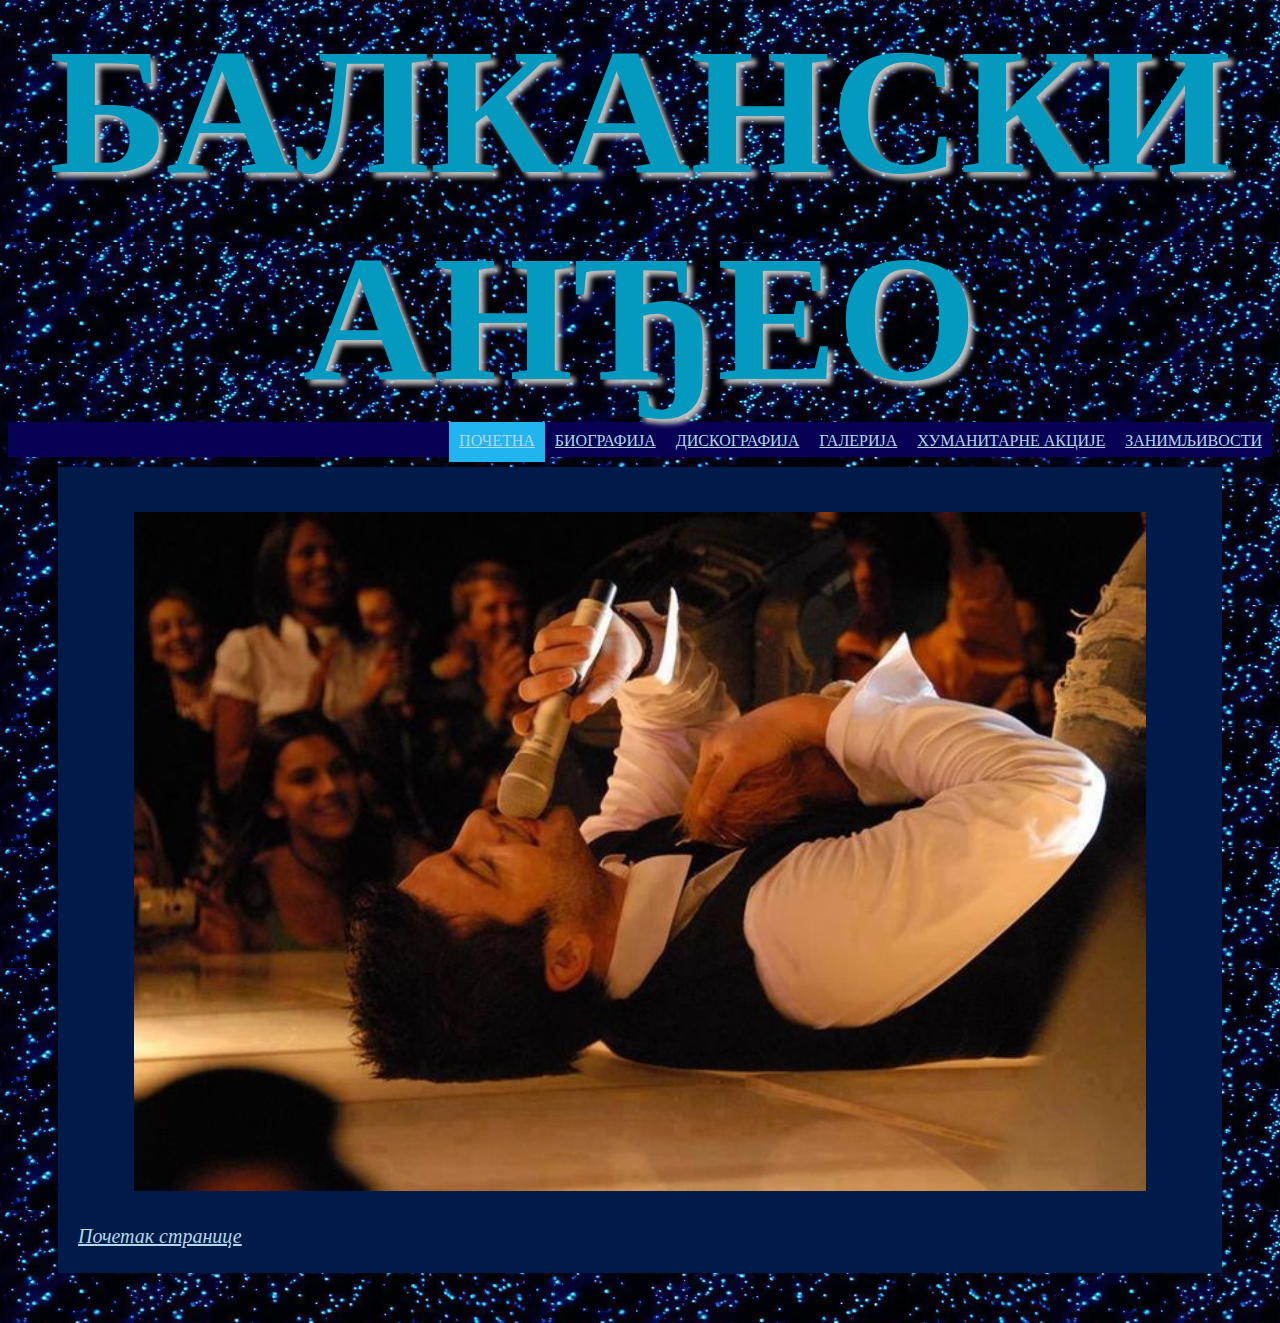
<file: index.html>
<!DOCTYPE html>
<html>
<head>
    <meta charset="UTF-8">
    <title>Balkanski anđeo</title>
    <link rel="stylesheet" href="Sajt.css">
</head>

<body>
   <header>
    <h1>БАЛКАНСКИ АНЂЕО</h1>
   </header> 
    
   <nav>
    <ul>
        <li class="trenutna"> <a href="index.html">Почетна</a></li>
        <li> <a href="Biografija.html">Биографија</a></li>
        <li> <a href="Diskografija.html">Дискографија</a></li>
        <li> <a href="Galerija.html">Галерија</a></li>
        <li> <a href="HumanitarneAkcije.html">Хуманитарне акције</a></li>
        <li> <a href="Zanimljivosti.html">Занимљивости</a></li>
    </ul>
   </nav>
   <section>
    <p><img class="Toše" src="Slike/ZaIndex.jpg" alt="Toše" height="90%" width="90%"></p>

    <a id="vrh" href="#top"><i>Почетак странице</i></a>

   </section>
    
</body>
</html>
</file>
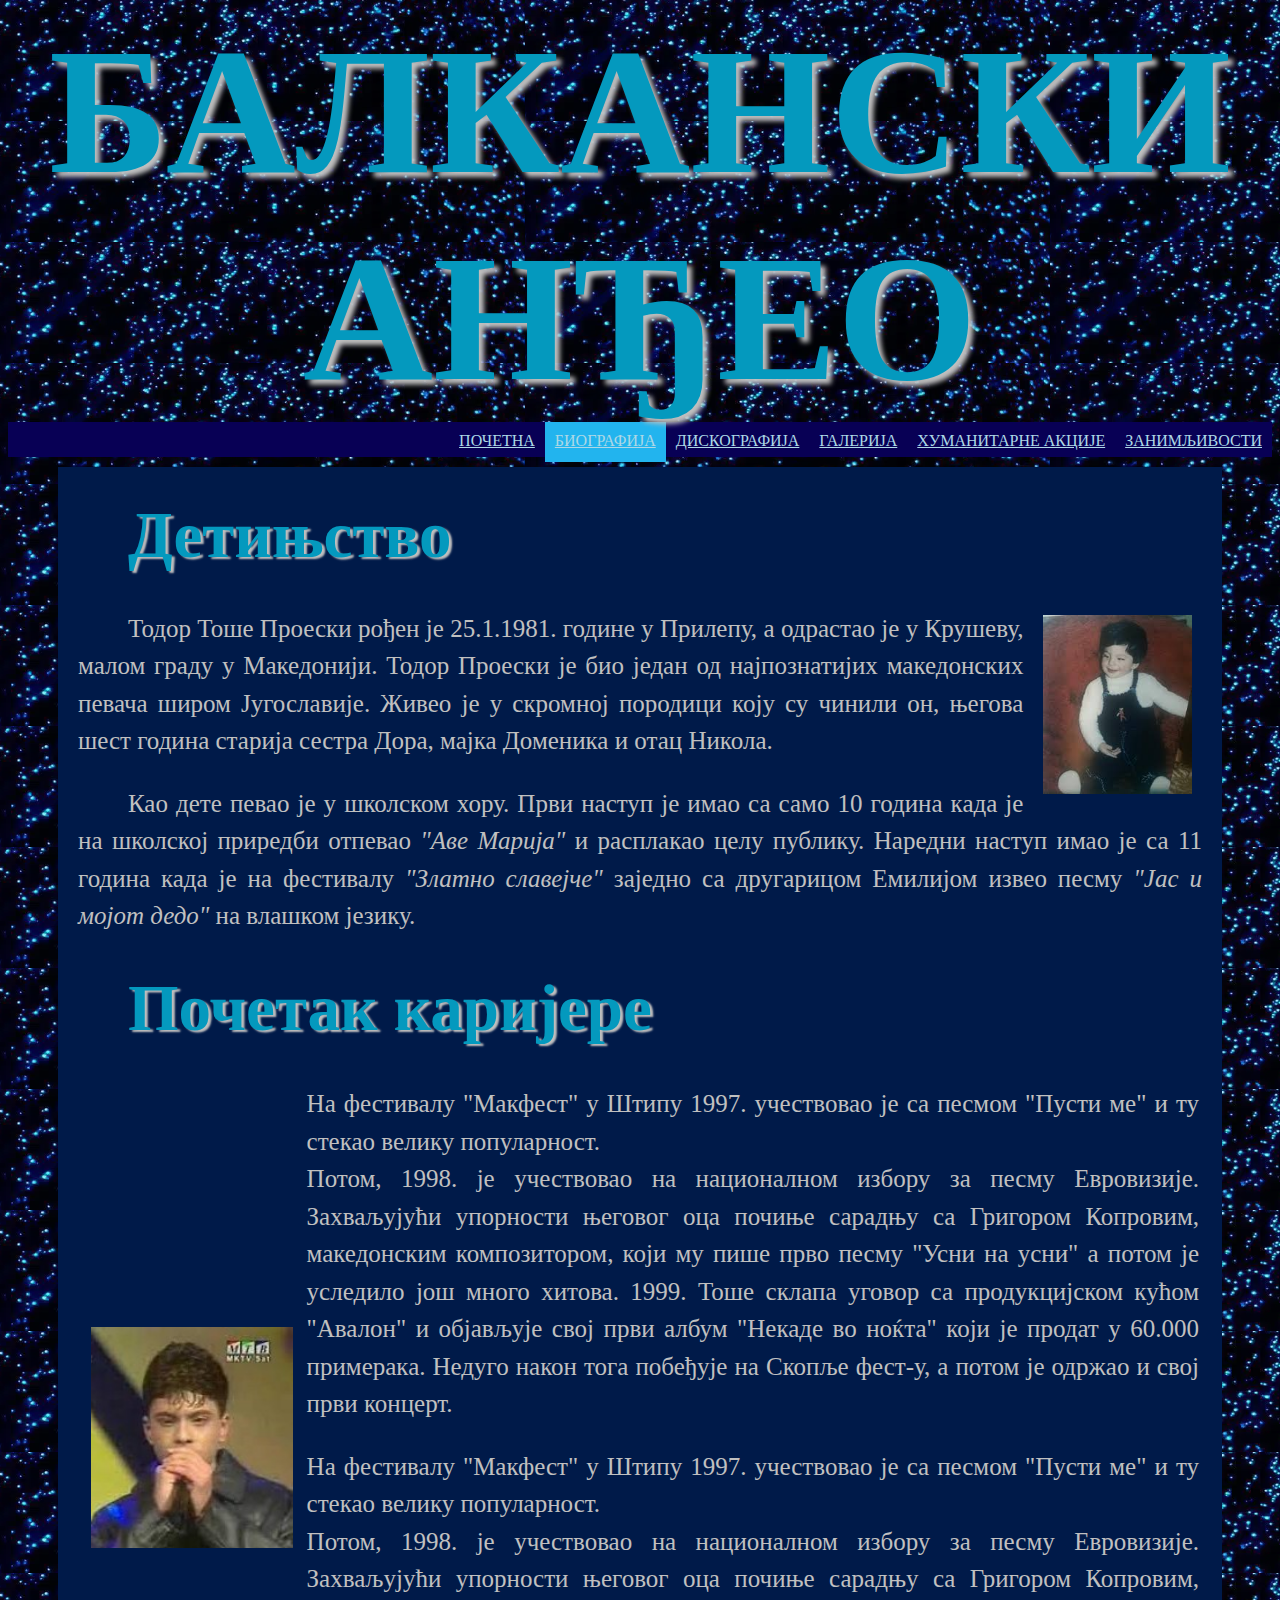
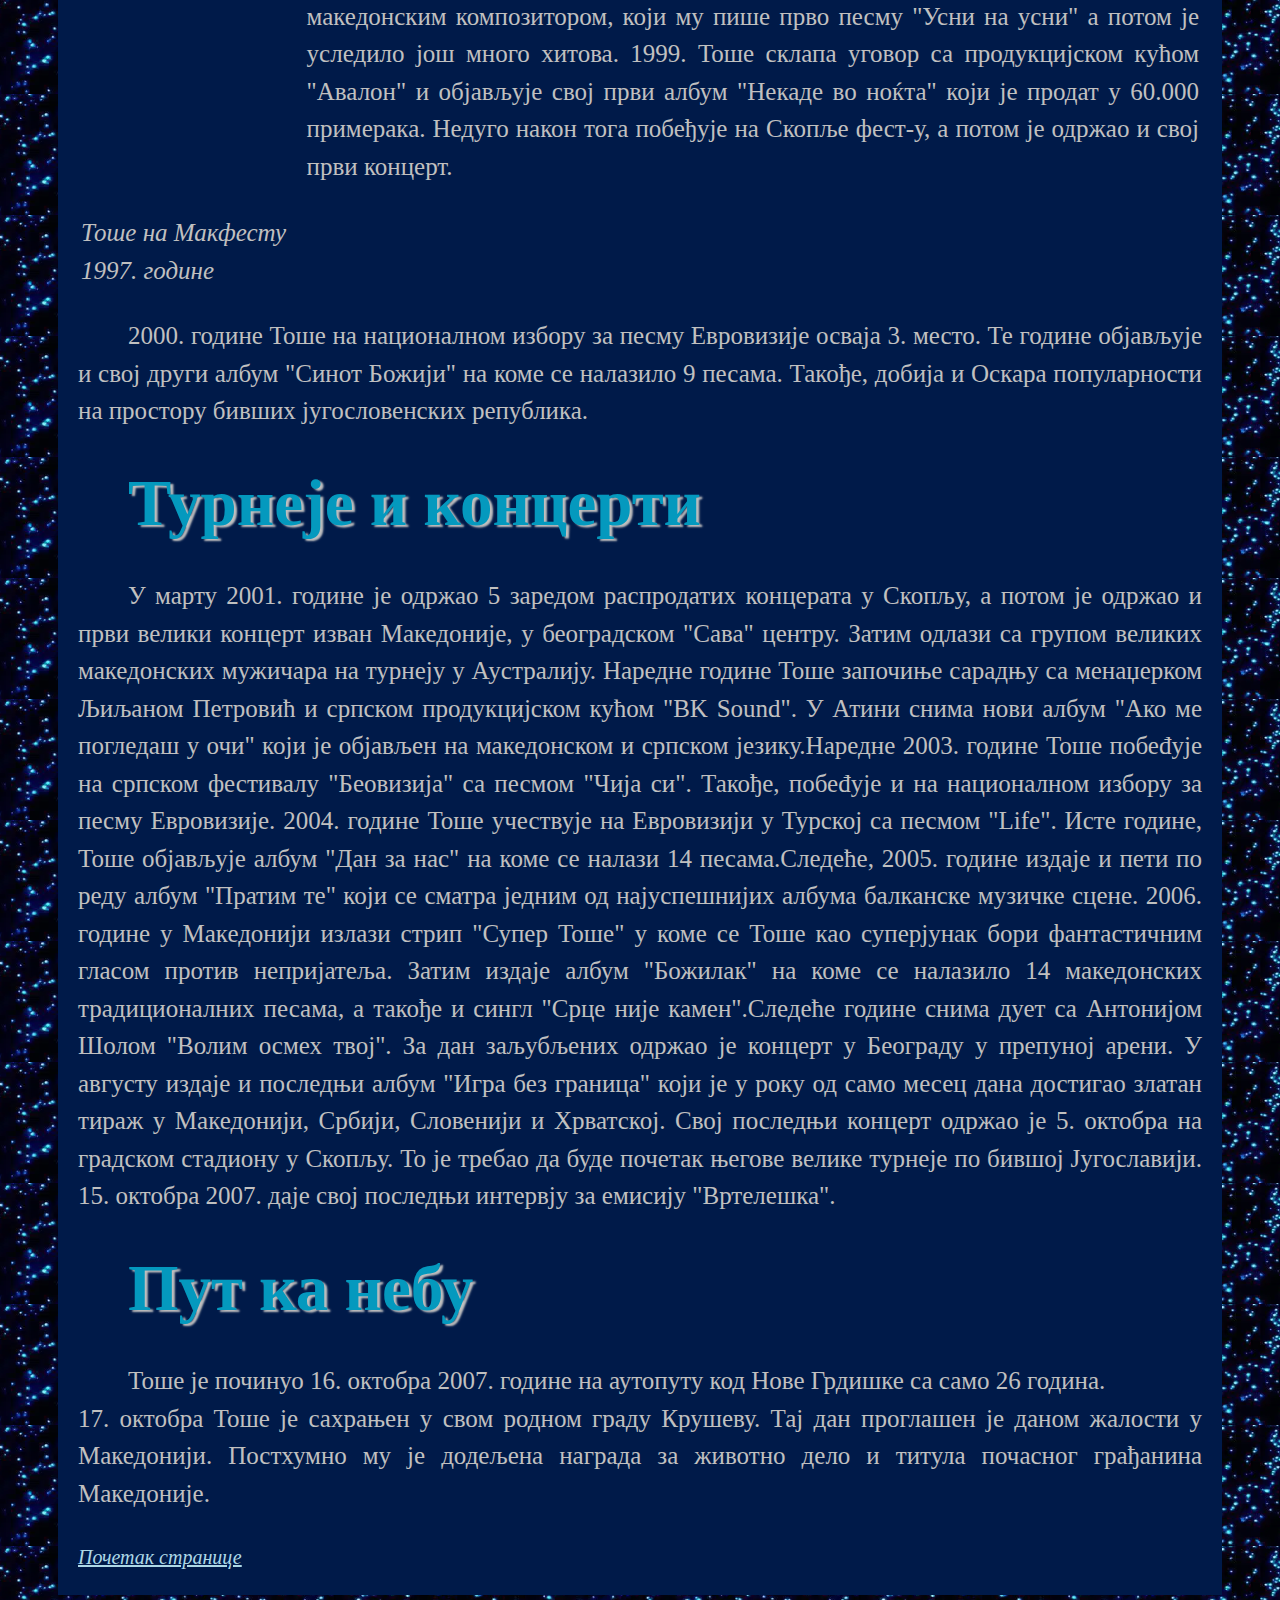
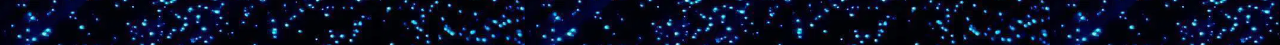
<file: Biografija.html>
<!DOCTYPE html>
<html>
<head>
    <meta charset="UTF-8">
    <title>Biografija</title>
    <link rel="stylesheet" href="Sajt.css">
</head>

<body>
    <header>
        <h1>БАЛКАНСКИ АНЂЕО</h1>
    </header> 
         
    <nav>
        <ul>
            <li> <a href="index.html">Почетна</a></li>
            <li class="trenutna"> <a href="Biografija.html">Биографија</a></li>
            <li> <a href="Diskografija.html">Дискографија</a></li>
            <li> <a href="Galerija.html">Галерија</a></li>
            <li> <a href="HumanitarneAkcije.html">Хуманитарне акције</a></li>
            <li> <a href="Zanimljivosti.html">Занимљивости</a></li>
        </ul>
       </nav>

    
    <section>

        <h3>Детињство</h3>
        
        <img class="MaliTose" src="Slike/DeteTose.jpg" alt="Мали Тоше">

        <p>Тодор Тоше Проески рођен је 25.1.1981. године у Прилепу, а одрастао је у Крушеву, малом граду у Македонији. Тодор Проески је био један од најпознатијих македонских певача широм Југославије. Живео је у скромној породици коју су чинили он, његова шест година старија сестра Дора, мајка Доменика и отац Никола. </p>
    
        <p>
            Као дете певао је у школском хору. Први наступ је имао са само 10 година када је на школској приредби отпевао <i>"Аве Марија"</i> и расплакао целу публику. Наредни наступ имао је са 11 година када је на фестивалу <i>"Златно славејче"</i> заједно са другарицом Емилијом извео песму <i>"Јас и мојот дедо"</i> на влашком језику. 
        </p>

        <h3>Почетак каријере</h3>
            <table>
                <tr>
                    <td id="Makfest">
                        <img id="MFSlika" src="Slike/Makfest.jpg" alt="Тоше на Макфесту">
                    </td>
                    <td id="Tekst">
                        <p>
                            На фестивалу "Макфест" у Штипу 1997. учествовао је са песмом "Пусти ме" и ту стекао велику популарност. <br>
                            Потом, 1998. је учествовао на националном избору за песму Евровизије. Захваљујући упорности његовог оца почиње сарадњу са Григором Копровим, македонским композитором, који му пише прво песму "Усни на усни" а потом је уследило још много хитова. ​
                            1999. Тоше склапа уговор са продукцијском кућом "Авалон" и објављује свој први албум "Некаде во ноќта" који је продат у 60.000 примерака. Недуго након тога побеђује на Скопље фест-у, а потом је одржао и свој први концерт.
                        </p>
                        <p>
                            На фестивалу "Макфест" у Штипу 1997. учествовао је са песмом "Пусти ме" и ту стекао велику популарност. <br>
                            Потом, 1998. је учествовао на националном избору за песму Евровизије. Захваљујући упорности његовог оца почиње сарадњу са Григором Копровим, македонским композитором, који му пише прво песму "Усни на усни" а потом је уследило још много хитова. ​
                            1999. Тоше склапа уговор са продукцијском кућом "Авалон" и објављује свој први албум "Некаде во ноќта" који је продат у 60.000 примерака. Недуго након тога побеђује на Скопље фест-у, а потом је одржао и свој први концерт.
                        </p>
                    </td>
                </tr>
                <tr>
                    <td>
                        <figcaption><i>Тоше на Макфесту 1997. године</i></figcaption>
                    </td>
                    <td></td>
                </tr>
            </table>
            
        
            
                <p>2000. године Тоше на националном избору за песму Евровизије осваја 3. место. Те године објављује и свој други албум "Синот Божији" на коме се налазило 9 песама. Такође, добија и Оскара популарности на простору бивших југословенских република.</p>
        
        <h3>Турнеје и концерти</h3>

            <p>
                У марту 2001. године је одржао 5 заредом распродатих концерата у Скопљу, а потом је одржао и први велики концерт изван Македоније, у београдском "Сава" центру. Затим одлази са групом великих македонских мужичара на турнеју у Аустралију.
                Наредне године Тоше започиње сарадњу са менаџерком Љиљаном Петровић и српском продукцијском кућом "BK Sound". У Атини снима нови албум "Ако ме погледаш у очи" који је објављен на македонском и српском језику.
                ​
                Наредне 2003. године Тоше побеđује на српском фестивалу "Беовизија" са песмом "Чија си". Такође, побеđује и на националном избору за песму Евровизије.
                2004. године Тоше учествује на Евровизији у Турској са песмом "Life".  Исте године, Тоше објављује албум "Дан за нас" на коме се налази 14 песама. 
                ​
                Следеће, 2005. године издаје и пети по реду албум "Пратим те" који се сматра  једним од најуспешнијих  албума балканске музичке сцене. 
                2006. године у Македонији излази стрип "Супер Тоше" у коме се Тоше као суперјунак бори фантастичним гласом против непријатеља. 
                Затим издаје албум "Божилак" на коме се налазило 14 македонских традиционалних песама, а такође и сингл "Срце није камен".
                ​
                Следеће године снима дует са Антонијом Шолом "Волим осмех твој".  За дан заљубљених одржао је концерт у Београду у препуној арени. У августу издаје и последњи албум "Игра без граница" који је у року од само месец дана достигао златан тираж у Македонији, Србији, Словенији  и Хрватској. 
                Свој последњи концерт одржао је 5. октобра на градском стадиону у Скопљу. То је требао да буде почетак његове велике турнеје по бившој Југославији.
                 15. октобра 2007. даје свој последњи интервју за емисију "Вртелешка".
            </p>
        
        <h3>Пут ка небу</h3>
        <p>
            Тоше је починуо 16. октобра 2007. године на аутопуту код Нове Грдишке са само 26 година. <br>
        
            17. октобра Тоше је сахрањен у свом родном граду Крушеву. Тај дан проглашен је даном жалости у Македонији. Постхумно му је додељена награда за животно дело и титула почасног грађанина Македоније.
        </p>

        <a id="vrh" href="#top"><i>Почетак странице</i></a>

    </section>
</body>

</html>
</file>
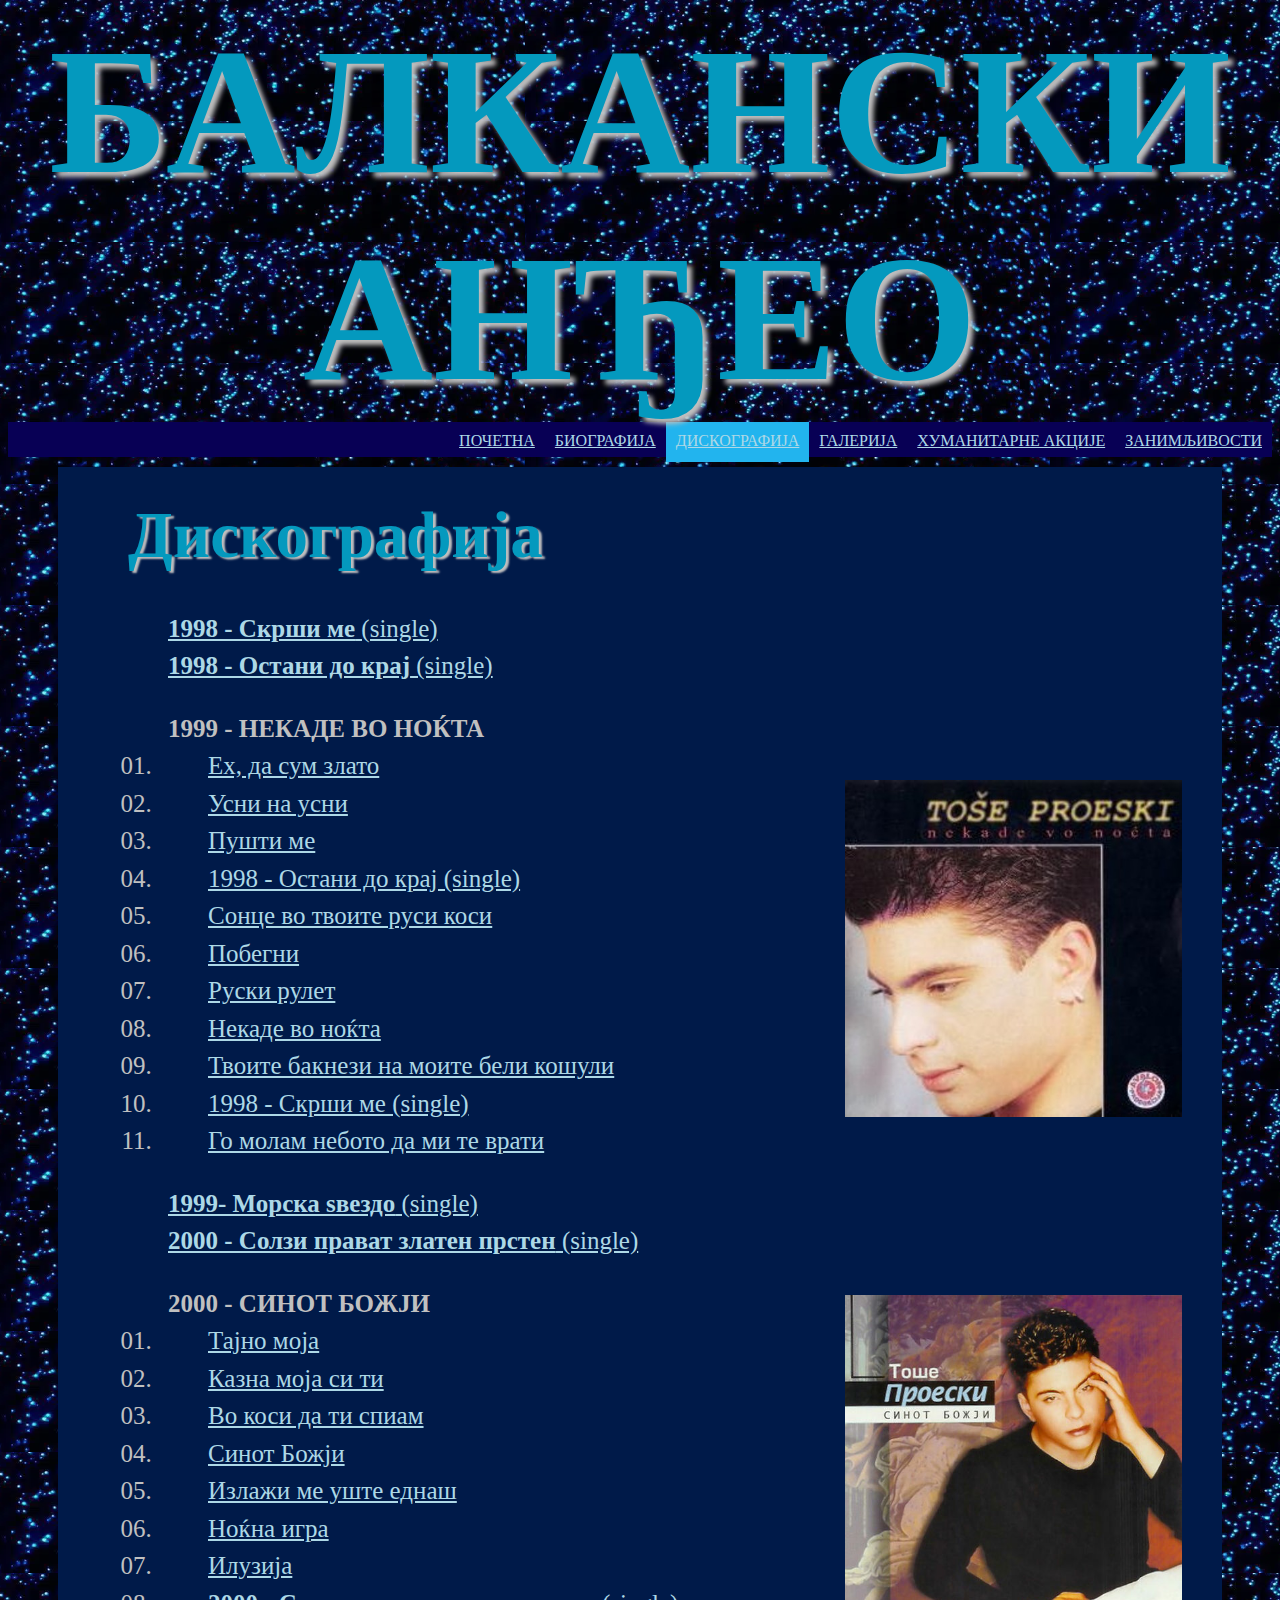
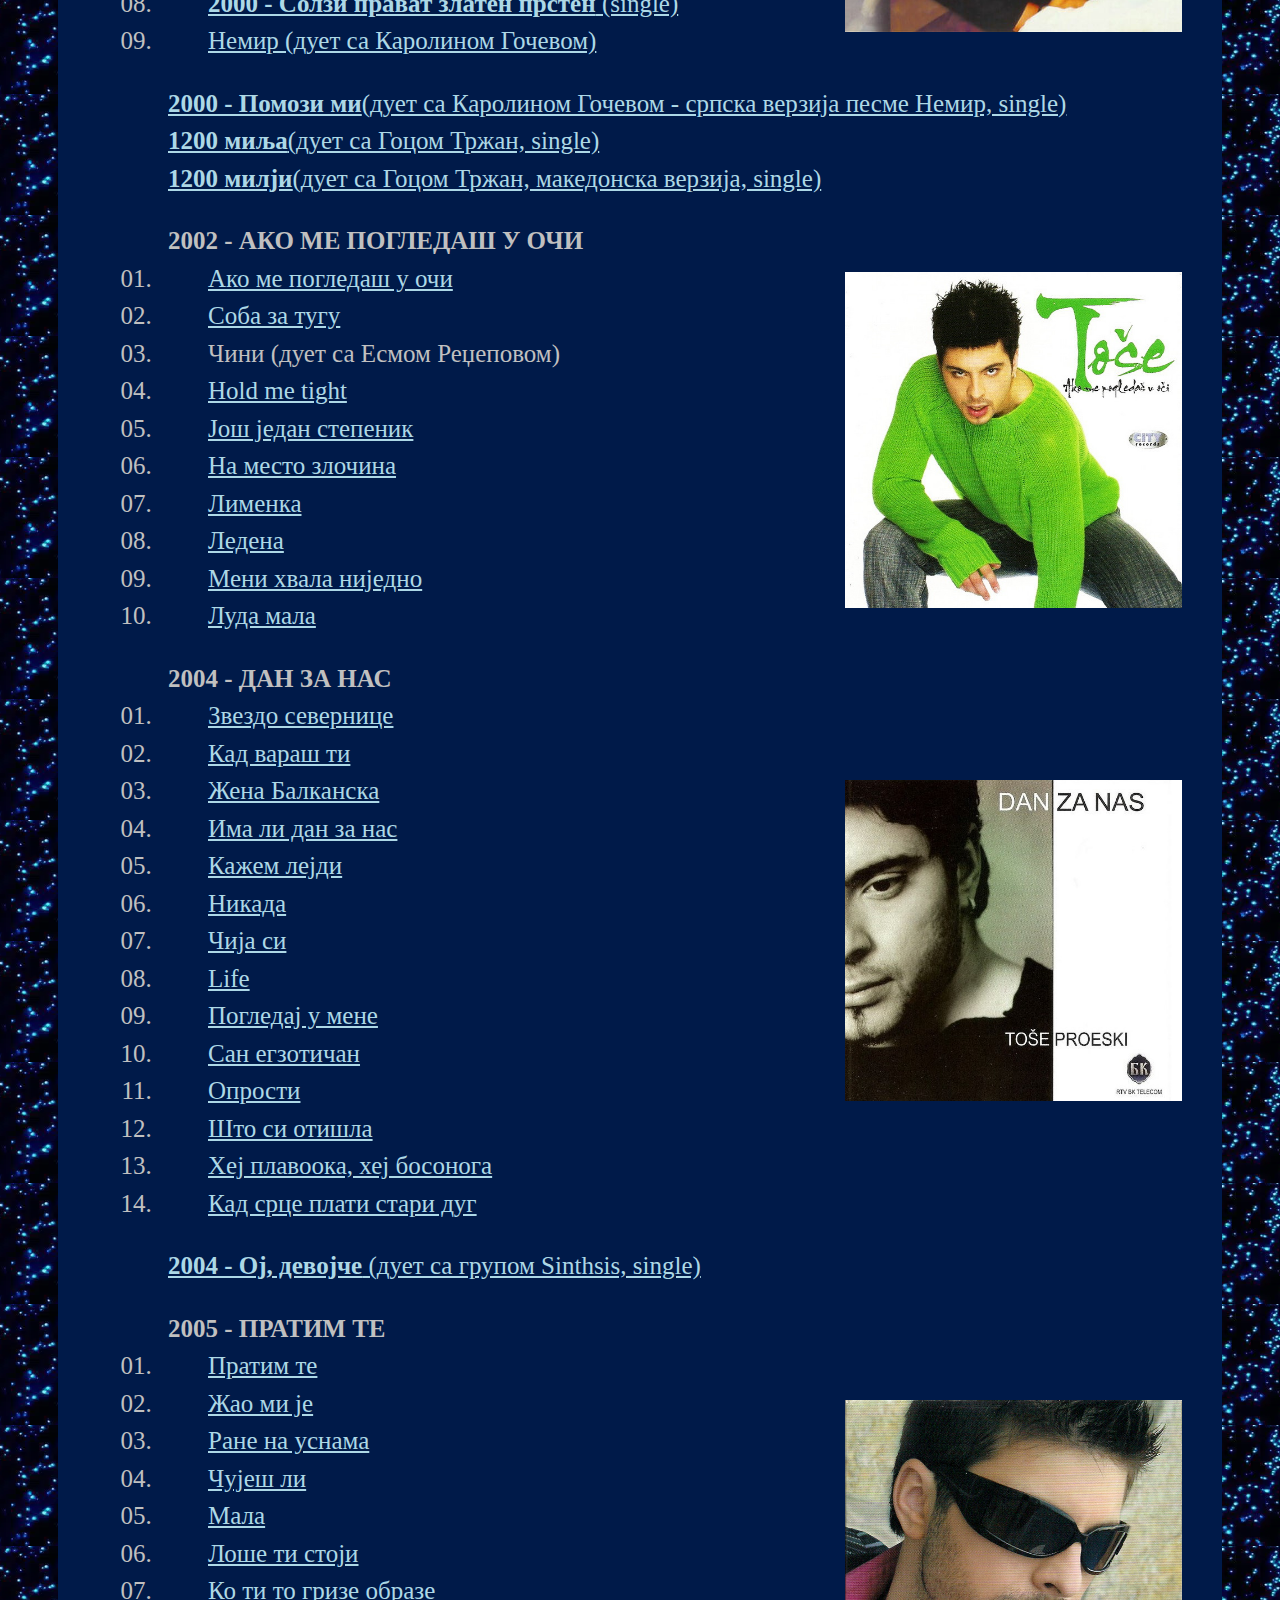
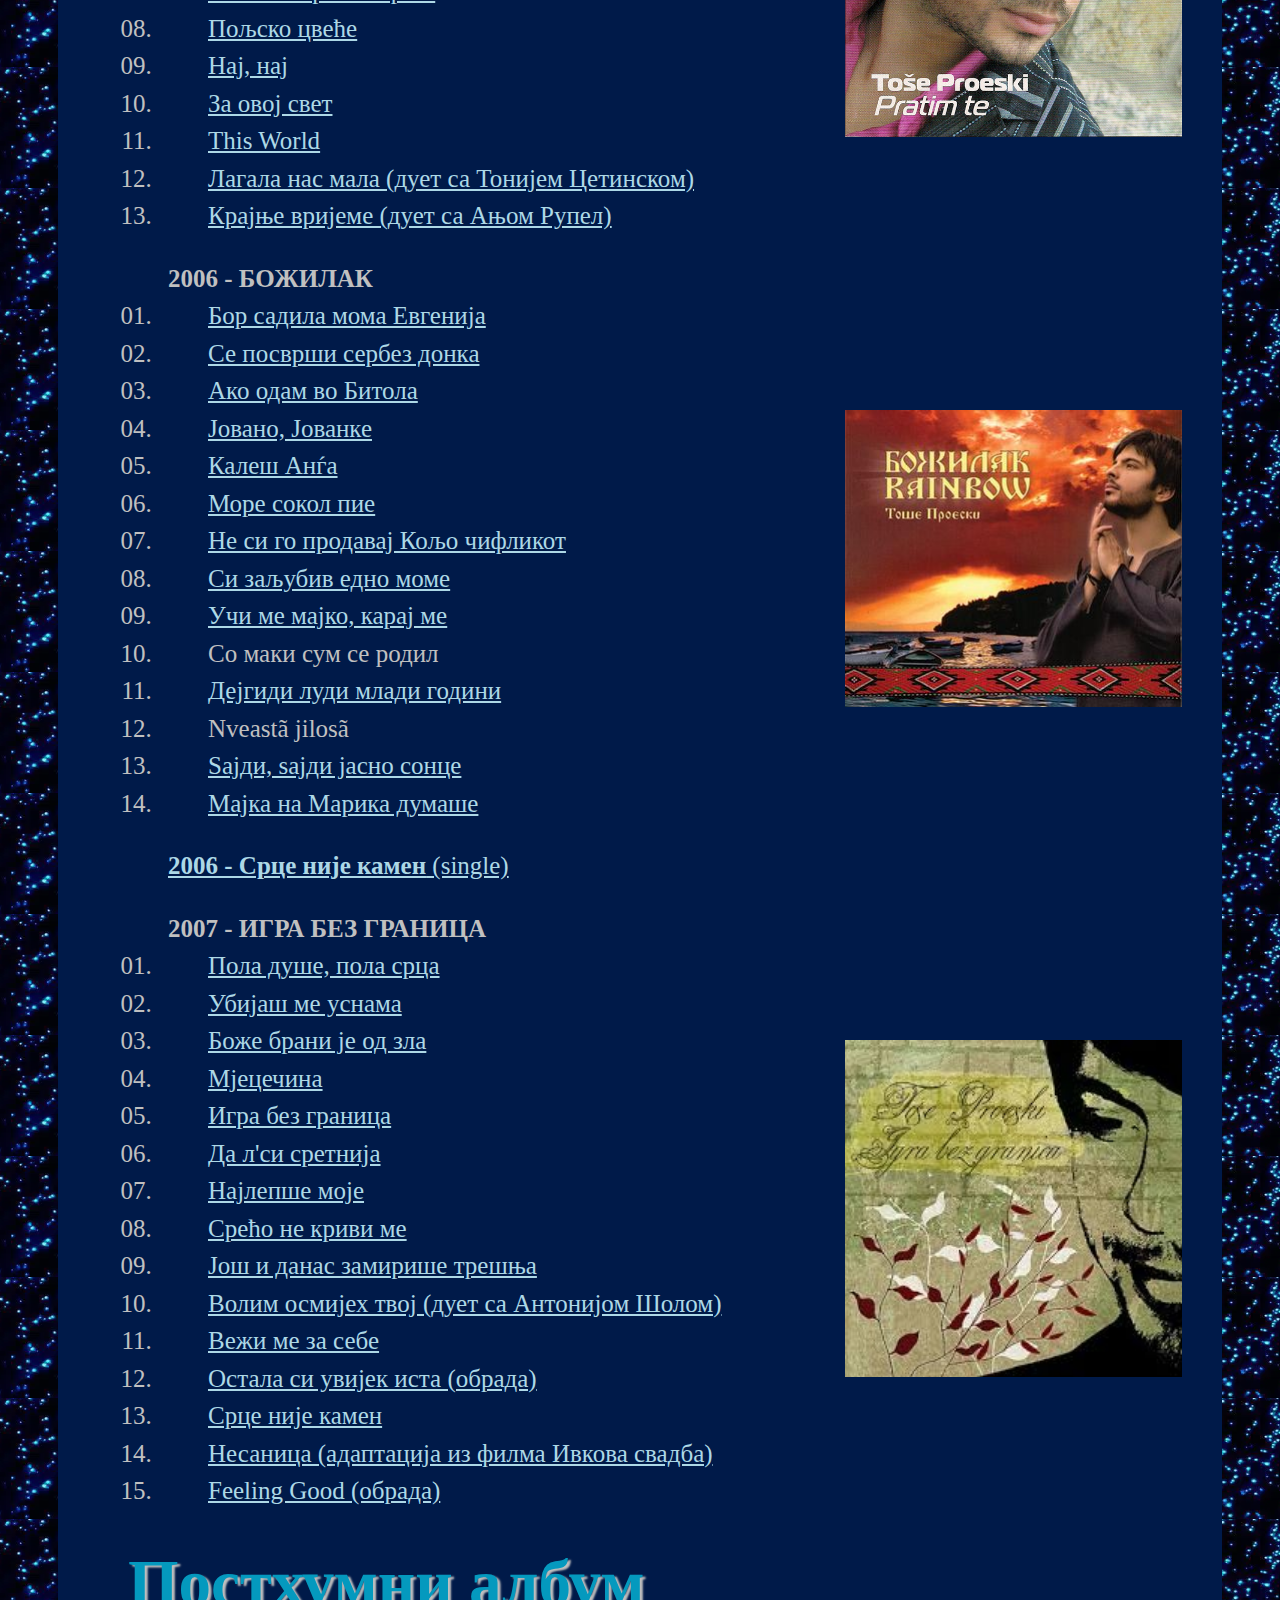
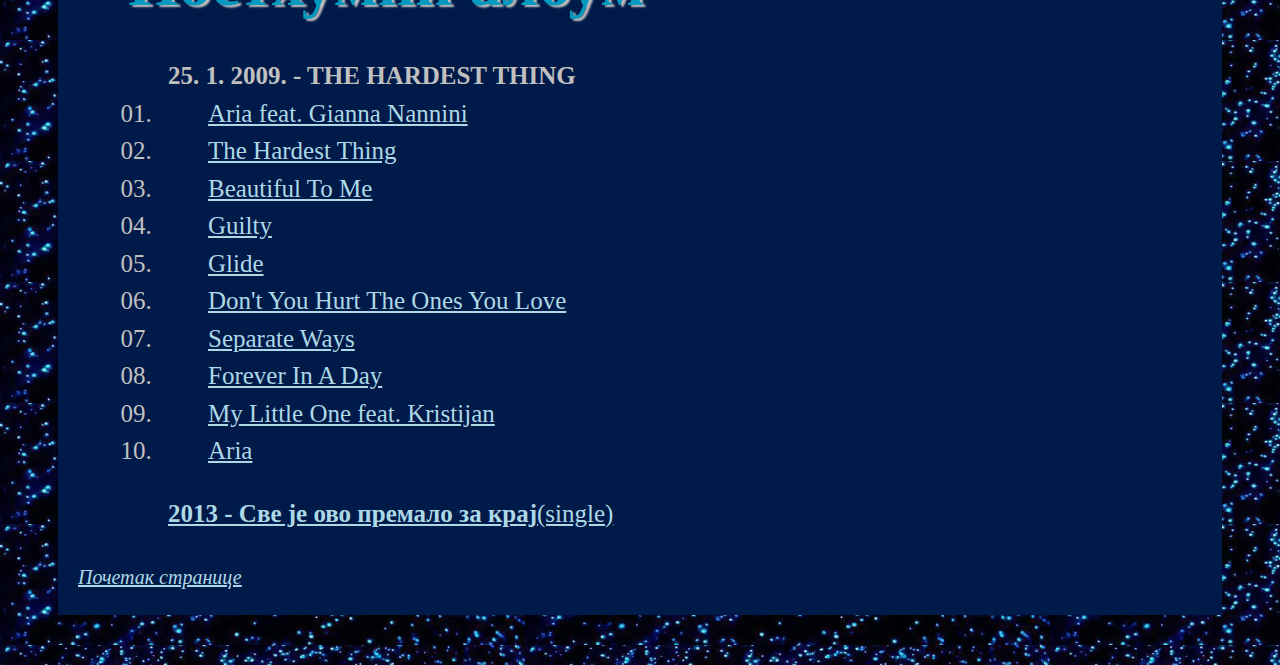
<file: Diskografija.html>
<!DOCTYPE html>
<html>
<head>
    <meta charset="UTF-8">
    <title>Biografija</title>
    <link rel="stylesheet" href="Sajt.css">
</head>

<body>
    <header>
        <h1>БАЛКАНСКИ АНЂЕО</h1>
    </header> 
         
<nav>
    <ul>
        <li> <a href="index.html">Почетна</a></li>
        <li> <a href="Biografija.html">Биографија</a></li>
        <li class="trenutna"> <a href="Diskografija.html">Дискографија</a></li>
        <li> <a href="Galerija.html">Галерија</a></li>
        <li> <a href="HumanitarneAkcije.html">Хуманитарне акције</a></li>
        <li> <a href="Zanimljivosti.html">Занимљивости</a></li>
    </ul>
</nav>

<section>
    <h3>Дискографија</h3>
    <ul>
        <li><a href="https://www.youtube.com/watch?v=17dRKf8GusA"> <b>1998 - Скрши ме</b> (single)</a></li>
        <li><a href="https://www.youtube.com/watch?v=zTexZXr5PAM"> <b>1998 - Остани до крај</b> (single)</a></li>
    </ul>

    <img id="NekadeVoNokta" src="Slike/Albumi/NekadeVoNokta.jpg" alt="Некаде во ноќта">

    <ul>
        <li>
            <b>1999 - НЕКАДЕ ВО НОЌТА</b>
            <ol>
                <li><a href="https://www.youtube.com/watch?v=ksgblPVoau8"> Ех, да сум злато</a></li>
                <li><a href="https://www.youtube.com/watch?v=ImcK2U80CEg">Усни на усни</a></li>
                <li><a href="https://www.youtube.com/watch?v=jft3-BvtOj0">Пушти ме</a></li>
                <li><a href="https://www.youtube.com/watch?v=zTexZXr5PAM"> 1998 - Остани до крај (single)</a></li>
                <li><a href="https://www.youtube.com/watch?v=kWWxFgq0vIs">Сонце во твоите руси коси</a></li>
                <li><a href="https://www.youtube.com/watch?v=UdbylF1UhjY">Побегни</a></li>
                <li><a href="https://www.youtube.com/watch?v=0O34cg31CAU">Руски рулет</a></li>
                <li><a href="https://www.youtube.com/watch?v=MzeRgkcFhlw">Некаде во ноќта</a></li>
                <li><a href="https://www.youtube.com/watch?v=UNSQvLOX9xU">Твоите бакнези на моите бели кошули</a></li>
                <li><a href="https://www.youtube.com/watch?v=17dRKf8GusA"> 1998 - Скрши ме (single)</a></li>
                <li><a href="https://www.youtube.com/watch?v=WhlcO-Cm-ns">Го молам небото да ми те врати</a></li>
            </ol>
        </li>
    </ul>

    <ul>
        <li><a href="https://www.youtube.com/watch?v=6x3EvzuEAN4"><b>1999- Морска ѕвездо</b> (single)</a></li>
        <li><a href="https://www.youtube.com/watch?v=hkuAGFy_AUg"><b>2000 - Солзи прават златен прстен</b> (single)</a></li>
    </ul>

    <img id="SinotBozji" src="Slike/Albumi/SinotBozji.jpg" alt="Синот Божји">

    <ul>
        <li>
            <b>2000 - СИНОТ БОЖЈИ</b>
            <ol>
                <li><a href="https://www.youtube.com/watch?v=gO5p_7QsQ-w">Тајно моја</a></li>
                <li><a href="https://www.youtube.com/watch?v=ZO_W71E5N9Y">Казна моја си ти</a></li>
                <li><a href="https://www.youtube.com/watch?v=Ngg-JXpaLuE">Во коси да ти спиам</a></li>
                <li><a href="https://www.youtube.com/watch?v=sgn2Apm0txM">Синот Божји</a></li>
                <li><a href="https://www.youtube.com/watch?v=Wha6R98LH0Y">Излажи ме уште еднаш</a></li>
                <li><a href="https://www.youtube.com/watch?v=Uw1nGo1IUy0">Ноќна игра</a></li>
                <li><a href="https://www.youtube.com/watch?v=-FHB39vo-00">Илузија</a></li>
                <li><a href="https://www.youtube.com/watch?v=hkuAGFy_AUg"><b>2000 - Солзи прават златен прстен</b> (single)</a></li>
                <li><a href="https://www.youtube.com/watch?v=eHNcS2RRmJU">Немир (дует са Каролином Гочевом)</a></li>
            </ol>
        </li>
    </ul>

    <ul>
        <li><b><a href="https://www.youtube.com/watch?v=Upp8aZrTq7s">2000 - Помози ми</b>(дует са Каролином Гочевом - српска верзија песме Немир, single)</a></li>
        <li><a href="https://www.youtube.com/watch?v=p2J-Wi4uN5A"><b>1200 миља</b>(дует са Гоцом Тржан, single)</a></li>
        <li><a href="https://www.youtube.com/watch?v=Jii-s8Hc5Gs"><b>1200 милји</b>(дует са Гоцом Тржан, македонска верзија, single)</a></li>   
    </ul>

    <img id="AkoMePogledasUOci" src="Slike/Albumi/AkoMePogledasUOci.jpg" alt="Ако ме погледаш у очи">

    <ul>
        <li>
            <b>2002 - АКО МЕ ПОГЛЕДАШ У ОЧИ</b>
            <ol>
                <li><a href="https://www.youtube.com/watch?v=o_HogcECWRI">Ако ме погледаш у очи</a></li>
                <li><a href="https://www.youtube.com/watch?v=vXNpbnY7rvw">Соба за тугу</a></li>
                <li><a href="https://www.youtube.com/watch?v=U5CQZoOx9JE"></a>Чини (дует са Есмом Реџеповом)</li>
                <li><a href="https://www.youtube.com/watch?v=lmeB1zH4e38">Hold me tight</a></li>
                <li><a href="https://www.youtube.com/watch?v=B0AkNSCr1Bo">Још један степеник</a></li>
                <li><a href="https://www.youtube.com/watch?v=w6Jgs9pPWiQ">На место злочина</a></li>
                <li><a href="https://www.youtube.com/watch?v=ef1LpynpVdI">Лименка</a></li>
                <li><a href="https://www.youtube.com/watch?v=3GnPnpmHxis">Ледена</a></li>
                <li><a href="https://www.youtube.com/watch?v=jzzDNoP2ZYE">Мени хвала ниједно</a></li>
                <li><a href="https://www.youtube.com/watch?v=Gk8-egvjOe8">Луда мала</a></li>
            </ol>
        </li>
    </ul>

    <img id="DanZaNas" src="Slike/Albumi/DanZaNas.jpg" alt="Дан за нас">

    <ul>
        <li>
            <b>2004 - ДАН ЗА НАС</b>
            <ol>
                <li><a href="https://www.youtube.com/watch?v=9UpHueb88o8">Звездо севернице</a></li>
                <li><a href="https://www.youtube.com/watch?v=43qOwOUmvTU">Кад вараш ти</a></li>
                <li><a href="https://www.youtube.com/watch?v=f1UFucYdF-Y">Жена Балканска</a></li>
                <li><a href="https://www.youtube.com/watch?v=MO-N85zgU-w">Има ли дан за нас</a></li>
                <li><a href="https://www.youtube.com/watch?v=ciGAG1eFRAM">Кажем лејди</a></li>
                <li><a href="https://www.youtube.com/watch?v=3CXE_od95As">Никада</a></li>
                <li><a href="https://www.youtube.com/watch?v=FwAPMXFWEOk">Чија си</a></li>
                <li><a href="https://www.youtube.com/watch?v=_5Dvo5dA36U">Life</a></li>
                <li><a href="https://www.youtube.com/watch?v=Zj_t-xq2PRE">Погледај у мене</a></li>
                <li><a href="https://www.youtube.com/watch?v=BTjc5b7GheI">Сан егзотичан</a></li>
                <li><a href="https://www.youtube.com/watch?v=NVYOGu1bUPQ">Опрости</a></li>
                <li><a href="https://www.youtube.com/watch?v=Ua32JG270sk">Што си отишла</a></li>
                <li><a href="https://www.youtube.com/watch?v=vvs5jz0refk">Хеј плавоока, хеј босонога</a></li>
                <li><a href="https://www.youtube.com/watch?v=0nfzS-gNbOE">Кад срце плати стари дуг</a></li>
            </ol>
        </li>
    </ul>

    <ul>
        <li><a href="https://www.youtube.com/watch?v=yb1YsurR2xM"><b>2004 - Ој, девојче</b> (дует са групом Sinthsis, single)</a></li>
    </ul>

    <img id="PratimTe" src="Slike/Albumi/PratimTe.jfif" alt="Пратим те">

    <ul>
        <li>
            <b>2005 - ПРАТИМ ТЕ</b>
            <ol>
                <li><a href="https://www.youtube.com/watch?v=d8Nmf0R5t_w">Пратим те</a></li>
                <li><a href="https://www.youtube.com/watch?v=aGUmpvJHaF8">Жао ми је</a></li>
                <li><a href="https://www.youtube.com/watch?v=H3mO-NjObyU">Ране на уснама</a></li>
                <li><a href="https://www.youtube.com/watch?v=t5vjSFUwk3g">Чујеш ли</a></li>
                <li><a href="https://www.youtube.com/watch?v=ma_bcgHGwEs">Мала</a></li>
                <li><a href="https://www.youtube.com/watch?v=2bxa6YuWmyo">Лоше ти стоји</a></li>
                <li><a href="https://www.youtube.com/watch?v=sXCubxmGARg">Ко ти то гризе образе</a></li>
                <li><a href="https://www.youtube.com/watch?v=AYJ8I6VP8UU">Пољско цвеће</a></li>
                <li><a href="https://www.youtube.com/watch?v=LzdRa2CnOQ0">Нај, нај</a></li>
                <li><a href="https://www.youtube.com/watch?v=aPFGF6SFjCQ">За овој свет</a></li>
                <li><a href="https://www.youtube.com/watch?v=lTnCXu6prdQ">This World</a></li>
                <li><a href="https://www.youtube.com/watch?v=nj5yqRXFkuM">Лагала нас мала (дует са Тонијем Цетинском)</a></li>
                <li><a href="https://www.youtube.com/watch?v=KN03LoCNHzA">Крајње вријеме (дует са Ањом Рупел)</a></li>
            </ol>
        </li>
    </ul>

    <img id="Bozilak" src="Slike/Albumi/Bozilak.jpg" alt="Божилак">

    <ul>
        <li>
            <b>2006 - БОЖИЛАК</b>
            <ol>
                <li><a href="https://www.youtube.com/watch?v=nH1zGdlguuY">Бор садила мома Евгенија</a></li>
                <li><a href="https://www.youtube.com/watch?v=ymrdtRIz0LQ">Се посврши сербез донка</a></li>
                <li><a href="https://www.youtube.com/watch?v=lUaBttcDFJ4">Ако одам во Битола</a></li>
                <li><a href="https://www.youtube.com/watch?v=Z8bRVeZ91IM">Јовано, Јованке</a></li>
                <li><a href="https://www.youtube.com/watch?v=H3kPuoHtaGk">Калеш Анѓа</a></li>
                <li><a href="https://www.youtube.com/watch?v=sSty_hhd6bU">Море сокол пие</a></li>
                <li><a href="https://www.youtube.com/watch?v=LmlmQ8-Xj3I">Не си го продавај Кољо чифликот</a></li>
                <li><a href="https://www.youtube.com/watch?v=INdyLAD51Jk">Си заљубив едно моме</a></li>
                <li><a href="https://www.youtube.com/watch?v=RmJJKTg_B6g">Учи ме мајко, карај ме</a></li>
                <li><a href="https://www.youtube.com/watch?v=WWpJabXMkOo"></a>Со маки сум се родил</li>
                <li><a href="https://www.youtube.com/watch?v=2llSGo2w_OQ">Дејгиди луди млади години</a></li>
                <li><a href="https://www.youtube.com/watch?v=1hcdOlRrKPI"></a>Nveastã jilosã</li>
                <li><a href="https://www.youtube.com/watch?v=N9tldKKyhjg">Ѕајди, ѕајди јасно сонце</a></li>
                <li><a href="https://www.youtube.com/watch?v=3a7zLmoB_tw">Мајка на Марика думаше</a></li>
            </ol>
        </li>
    </ul>

    <ul>
        <li><a href="https://www.youtube.com/watch?v=8mly9XvUFX4"><b>2006 - Срце није камен</b> (single)</a></li>
    </ul>

    <img id="IgraBezGranica" src="Slike/Albumi/IgraBezGranica.jpg" alt="Игра без граница">

    <ul>
        <li>
            <b>2007 - ИГРА БЕЗ ГРАНИЦА</b>
            <ol>
                <li><a href="https://www.youtube.com/watch?v=XD6ZYevPokE">Пола душе, пола срца</a></li>
                <li><a href="https://www.youtube.com/watch?v=I-xDqPsz6gk">Убијаш ме уснама</a></li>
                <li><a href="https://www.youtube.com/watch?v=bHIiHrvZ8ls">Боже брани је од зла</a></li>
                <li><a href="https://www.youtube.com/watch?v=ZzSwYWVL17c">Мјецечина</a></li>
                <li><a href="https://www.youtube.com/watch?v=ESELQo3XGxE">Игра без граница</a></li>
                <li><a href="https://www.youtube.com/watch?v=EjhTpyHygsE">Да л'си сретнија</a></li>
                <li><a href="https://www.youtube.com/watch?v=fs3myTG826U">Најлепше моје</a></li>
                <li><a href="https://www.youtube.com/watch?v=QZLKDZm0OGo">Срећо не криви ме</a></li>
                <li><a href="https://www.youtube.com/watch?v=tluHlk5bZ-E">Још и данас замирише трешња</a></li>
                <li><a href="https://www.youtube.com/watch?v=6u2wfHqmq24">Волим осмијех твој (дует са Антонијом Шолом)</a></li>
                <li><a href="https://www.youtube.com/watch?v=IekU8rbSnKE">Вежи ме за себе</a></li>
                <li><a href="https://www.youtube.com/watch?v=OFdga8HeUjE">Остала си увијек иста (обрада)</a></li>
                <li><a href="https://www.youtube.com/watch?v=8mly9XvUFX4">Срце није камен</a></li>
                <li><a href="https://www.youtube.com/watch?v=PSLsSHgj3Ao">Несаница (адаптација из филма Ивкова свадба)</a></li>
                <li><a href="https://www.youtube.com/watch?v=Rkm6owaUt-I">Feeling Good (обрада)</a></li>
            </ol>
        </li>
    </ul>

    <h3>Постхумни албум</h3>
    
    <ul>
        <li>
            <b>25. 1. 2009. - THE HARDEST THING</b>
            <ol>
                <li><a href="https://www.youtube.com/watch?v=SHX6jGvdWME">Aria feat. Gianna Nannini</a></li>
                <li><a href="https://www.youtube.com/watch?v=gz7bggW9Mmw">The Hardest Thing</a></li>
                <li><a href="https://www.youtube.com/watch?v=cTQypcS2U80">Beautiful To Me</a></li>
                <li><a href="https://www.youtube.com/watch?v=GKZWtNAZE_s">Guilty</a></li>
                <li><a href="https://www.youtube.com/watch?v=7TCNVjctWvw">Glide</a></li>
                <li><a href="https://www.youtube.com/watch?v=pbPw906ElhY">Don't You Hurt The Ones You Love</a></li>
                <li><a href="https://www.youtube.com/watch?v=zc1yXR0jelI&t=109s">Separate Ways</a></li>
                <li><a href="https://www.youtube.com/watch?v=2-ec8gQCvD8">Forever In A Day</a></li>
                <li><a href="https://www.youtube.com/watch?v=Q0B-VLdYN3k">My Little One feat. Kristijan</a></li>
                <li><a href="https://www.youtube.com/watch?v=zOVAAuG8XPA">Aria</a></li>
            </ol>
        </li>
    </ul>

    <ul>
        <li><a href="https://www.youtube.com/watch?v=V3WWbKoqhkE"><b>2013 - Све је ово премало за крај</b>(single)</a></li>
    </ul>
    <a id="vrh" href="#top"><i>Почетак странице</i></a>

</section>
</file>
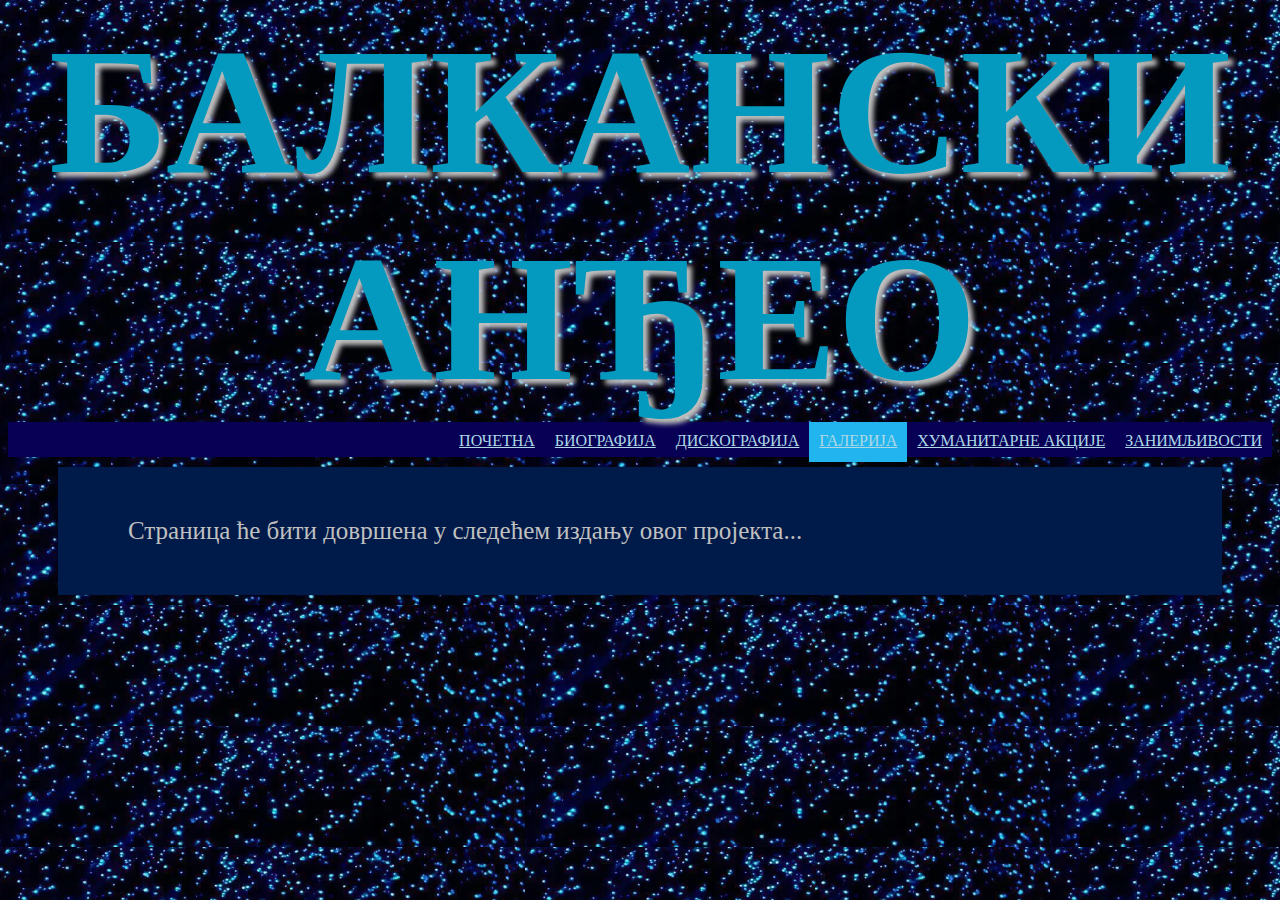
<file: Galerija.html>
<!DOCTYPE html>
<html>
<head>
    <meta charset="UTF-8">
    <title>Balkanski anđeo</title>
    <link rel="stylesheet" href="Sajt.css">
</head>

<body>
   <header>
    <h1>БАЛКАНСКИ АНЂЕО</h1>
   </header> 
    
   <nav>
    <ul>
        <li> <a href="index.html">Почетна</a></li>
        <li> <a href="Biografija.html">Биографија</a></li>
        <li> <a href="Diskografija.html">Дискографија</a></li>
        <li class="trenutna"> <a href="Galerija.html">Галерија</a></li>
        <li> <a href="HumanitarneAkcije.html">Хуманитарне акције</a></li>
        <li> <a href="Zanimljivosti.html">Занимљивости</a></li>
    </ul>
   </nav>

<section>
    <p>Страница ће бити довршена у следећем издању овог пројекта...</p>
</section>
</file>
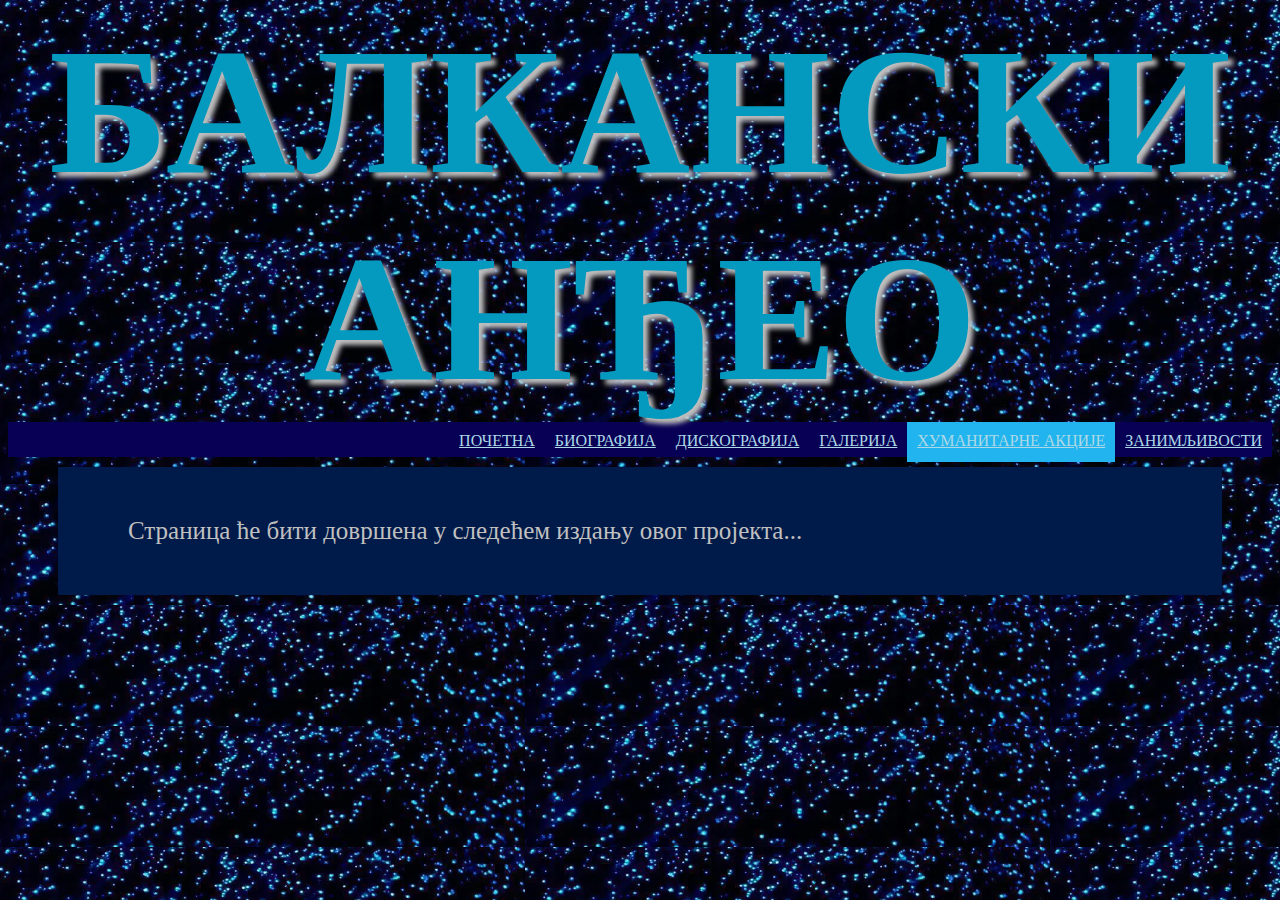
<file: HumanitarneAkcije.html>
<!DOCTYPE html>
<html>
<head>
    <meta charset="UTF-8">
    <title>Balkanski anđeo</title>
    <link rel="stylesheet" href="Sajt.css">
</head>

<body>
    <header>
        <h1>БАЛКАНСКИ АНЂЕО</h1>
    </header> 
         
    <nav>
        <ul>
            <li> <a href="index.html">Почетна</a></li>
            <li> <a href="Biografija.html">Биографија</a></li>
            <li> <a href="Diskografija.html">Дискографија</a></li>
            <li> <a href="Galerija.html">Галерија</a></li>
            <li class="trenutna"> <a href="HumanitarneAkcije.html">Хуманитарне акције</a></li>
            <li> <a href="Zanimljivosti.html">Занимљивости</a></li>
        </ul>
       </nav>
<section>
    <p>Страница ће бити довршена у следећем издању овог пројекта...</p>
</section>
</file>
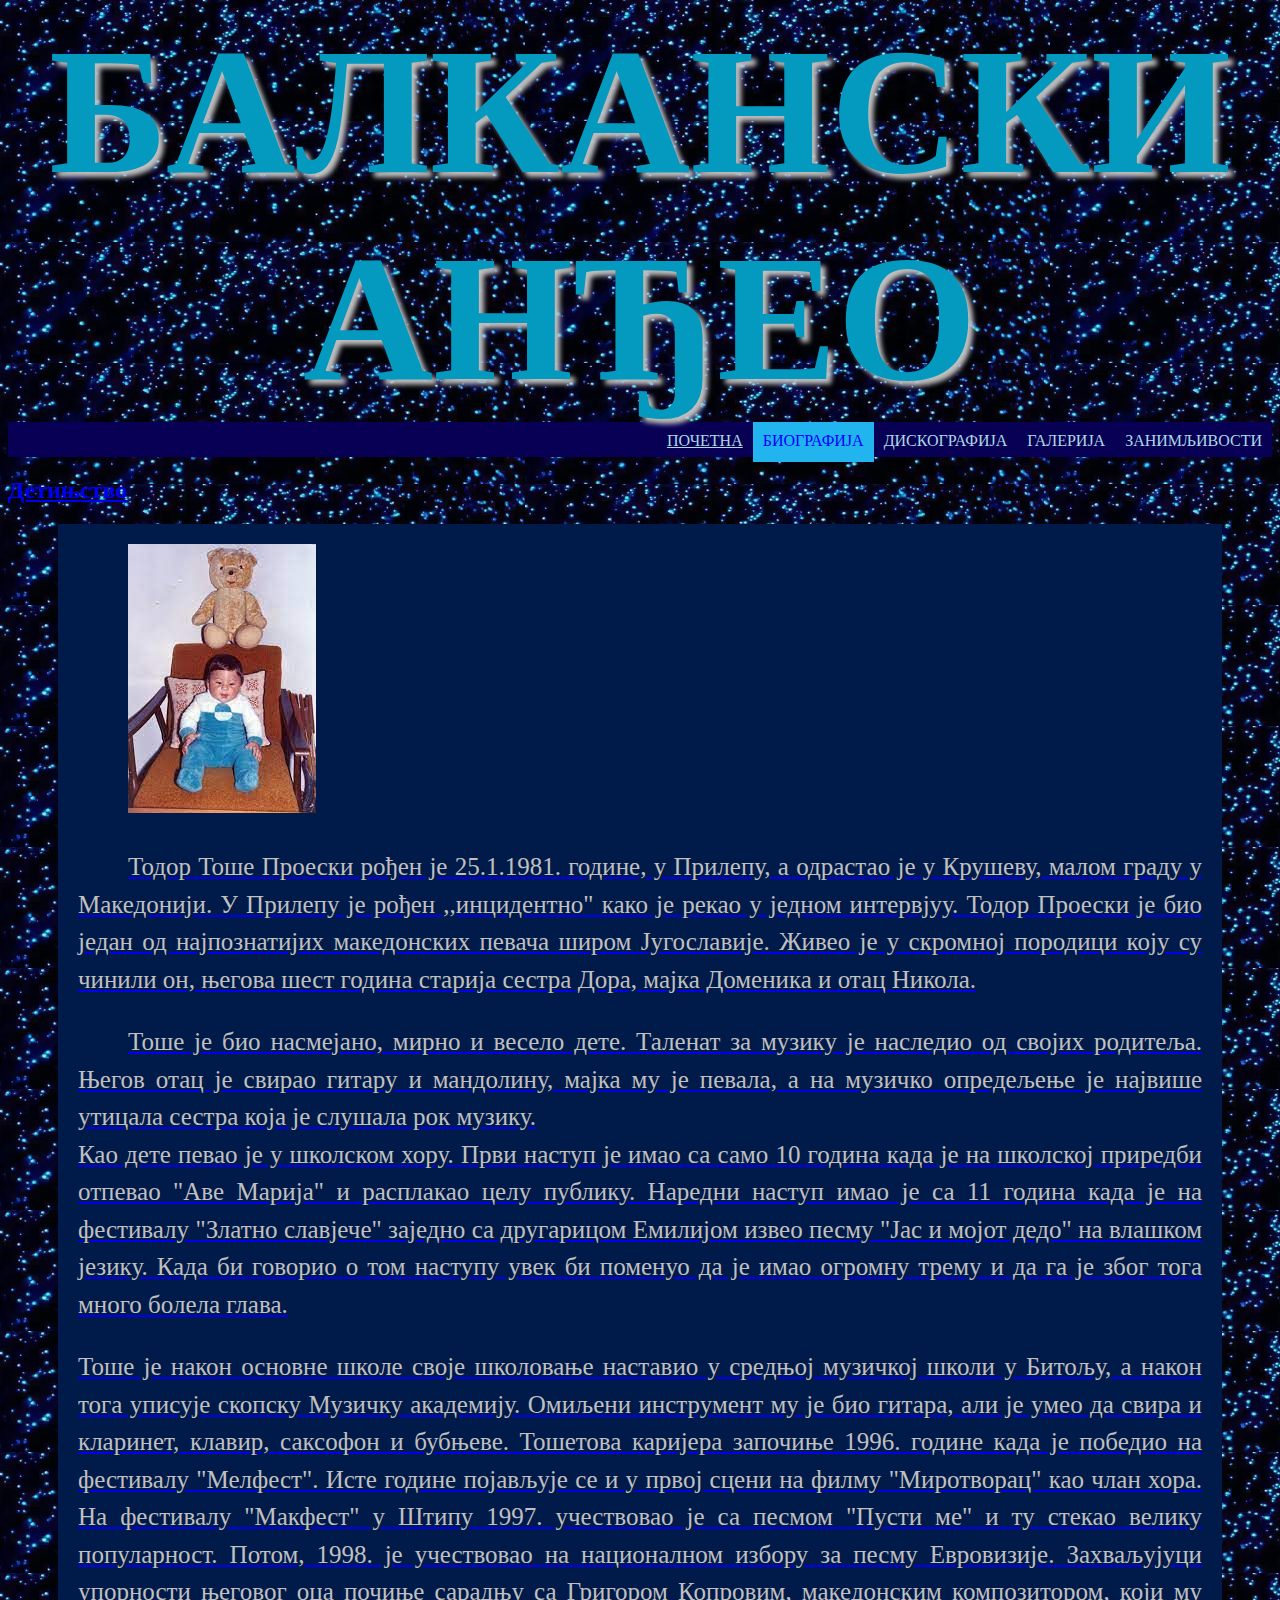
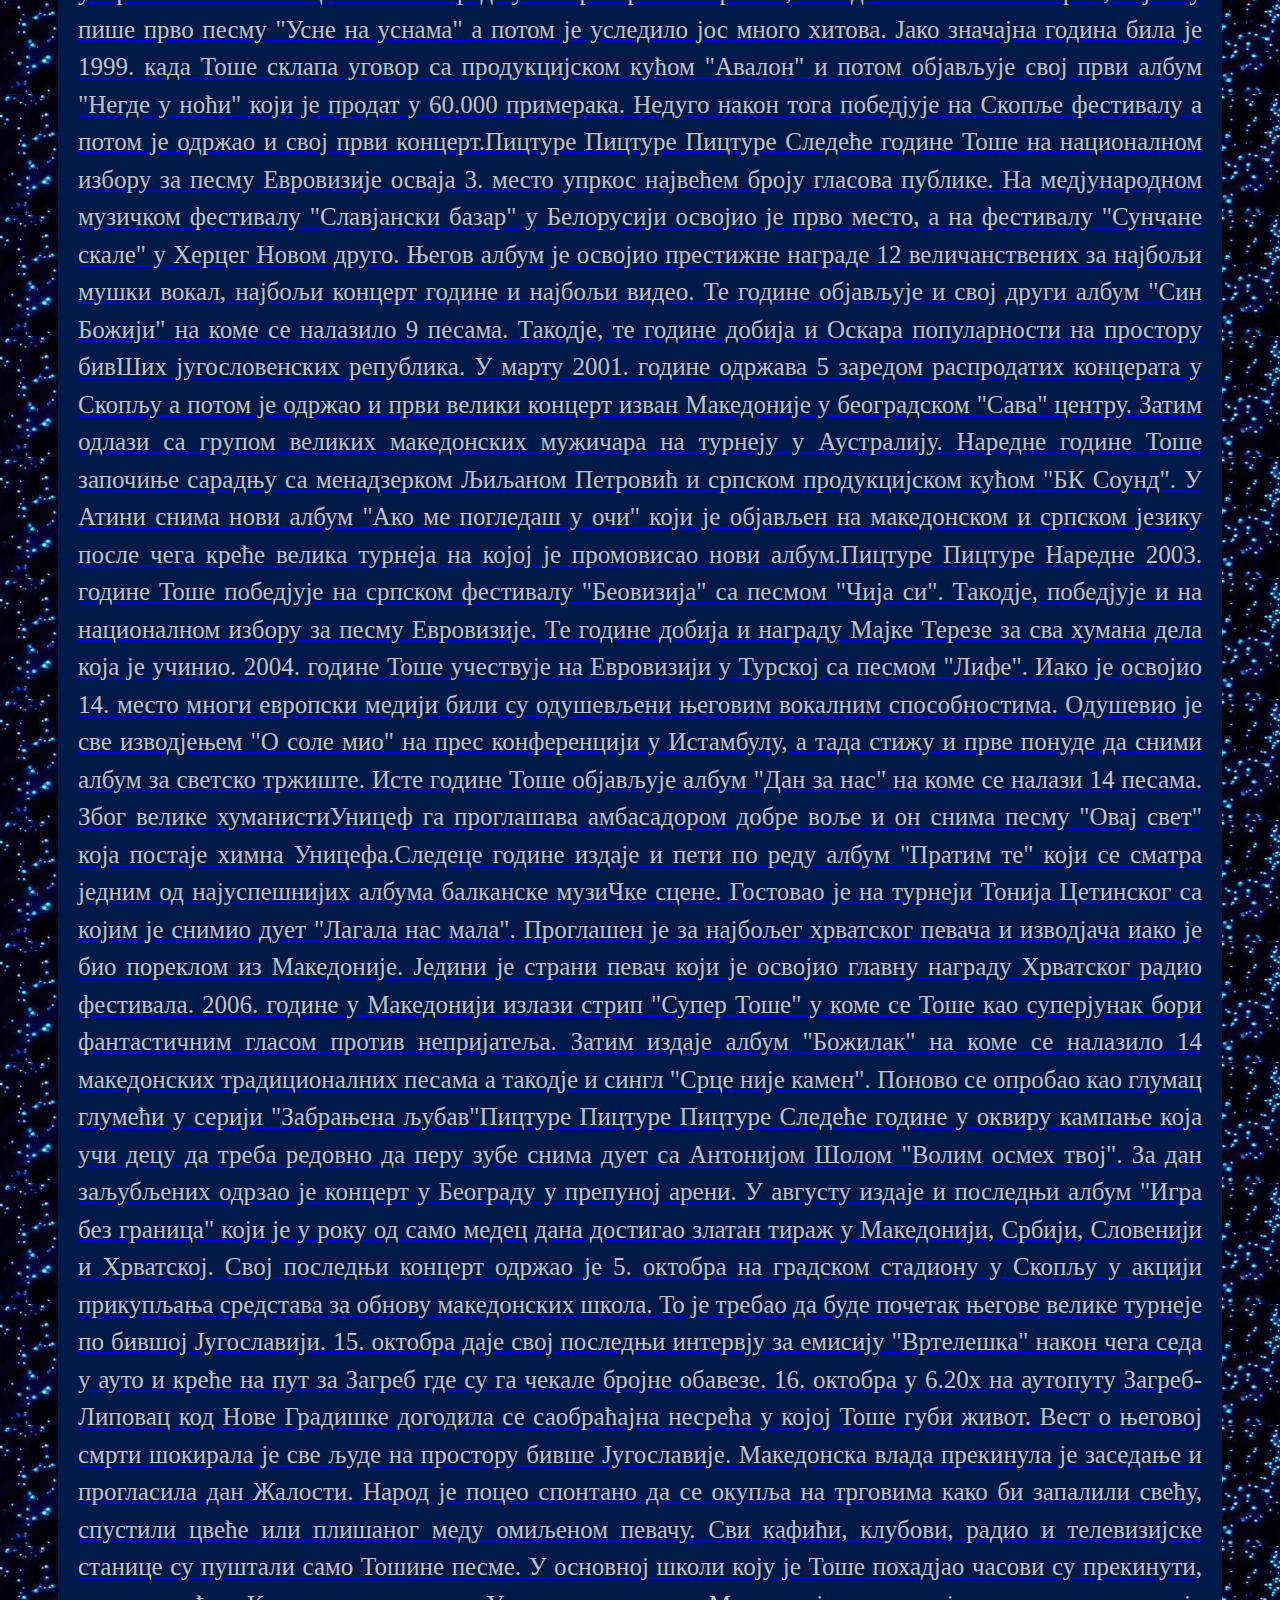
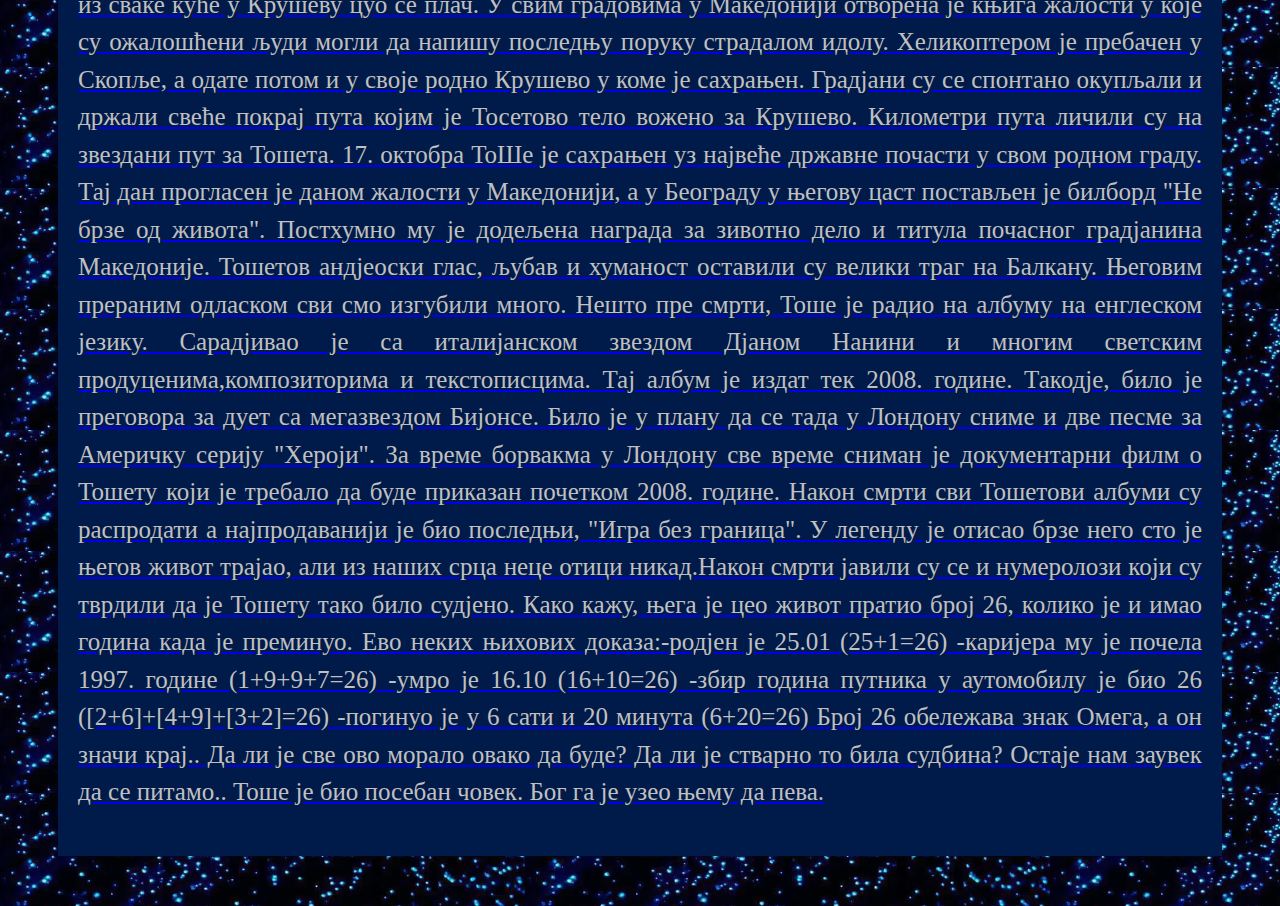
<file: PrvaStrana.html>
<!DOCTYPE html>
<html>
<head>
    <meta charset="UTF-8">
    <title>Biografija</title>
    <link rel="stylesheet" href="Sajt.css">
</head>

<body>
    <header>
        <h1>БАЛКАНСКИ АНЂЕО</h1>
    </header> 
         
    <nav>
        <ul>
            <li> <a href="index.html"> Почетна</li>
            <li class="trenutna">Биографија</li>
            <li>Дискографија</li>
            <li>Галерија</li>
            <li>Занимљивости</li>
        </ul>
    </nav>

    <h2>Детињство</h2>
    <section>

        <img class="BebaTose" src="Slike/BebaTose.jpg">

        <p>Тодор Тоше Проески рођен је 25.1.1981. године, у Прилепу, а одрастао је у Крушеву, малом граду у Македонији. У Прилепу је рођен ,,инцидентно" како је рекао у једном интервјуу. Тодор Проески је био један од најпознатијих македонских певача широм Југославије. Живео је у скромној породици коју су чинили он, његова шест година старија сестра Дора, мајка Доменика и отац Никола. </p>
        
        <p>
            Тоше је био насмејано, мирно и весело дете. Таленат за музику је наследио од својих родитеља. Његов отац је свирао гитару и мандолину, мајка му је певала, а на музичко опредељење  је највише утицала сестра која је слушала рок музику. <br>
            Као дете певао је у школском хору. Први наступ је имао са само 10 година када је на школској приредби отпевао "Аве Марија" и расплакао целу публику. Наредни наступ имао је са 11 година када је на фестивалу "Златно славјече" заједно са другарицом Емилијом извео песму "Јас и мојот дедо" на влашком језику. Када би говорио о том наступу увек би поменуо да је имао огромну трему и да га је због тога много болела глава.
        </p>
        
            Тоше је након основне школе своје школовање наставио у средњој музичкој школи у Битољу, а након тога уписује скопску Музичку академију. Омиљени инструмент му је био гитара, али је умео да свира и кларинет, клавир, саксофон и бубњеве. ​
            Тошетова каријера започиње 1996. године када је победио на фестивалу "Мелфест". Исте године појављује се и у првој сцени на филму "Миротворац" као члан хора.
        
             На фестивалу "Макфест" у Штипу 1997. учествовао је са песмом "Пусти ме" и ту стекао велику популарност.
        
            Потом, 1998. је учествовао на националном избору за песму Евровизије. Захваљујуци упорности његовог оца почиње сарадњу са Григором Копровим, македонским композитором, који му пише прво песму "Усне на уснама" а потом је уследило јос много хитова. ​
            Јако значајна година била је 1999. када Тоше склапа уговор са продукцијском кућом "Авалон" и потом објављује свој први албум "Негде у ноћи" који је продат у 60.000 примерака. Недуго након тога победјује на Скопље фестивалу а потом је одржао и свој први концерт.
            ​
            Пицтуре
            Пицтуре
            Пицтуре
            Следеће године Тоше на националном избору за песму Евровизије осваја 3. место упркос највећем броју гласова публике. На медјународном музичком фестивалу "Славјански базар" у Белорусији освојио је прво место, а на фестивалу "Сунчане скале" у Херцег Новом друго. Његов албум је освојио престижне награде 12 величанствених за најбољи мушки вокал, најбољи концерт године и најбољи видео. Те године објављује и свој други албум "Син Божији" на коме се налазило 9 песама. Такодје, те године добија и Оскара популарности на простору бивШих југословенских република.
        
            У марту 2001. године одржава 5 заредом распродатих концерата у Скопљу а потом је одржао и први велики концерт изван Македоније у београдском "Сава" центру. Затим одлази са групом великих македонских мужичара на турнеју у Аустралију.
        
            Наредне године Тоше започиње сарадњу са менадзерком Љиљаном Петровић и српском продукцијском кућом "БК Соунд". У Атини снима нови албум "Ако ме погледаш у очи" који је објављен на македонском и српском језику после чега креће велика турнеја на којој је промовисао нови албум.
            ​
            Пицтуре
            Пицтуре
            Наредне 2003. године Тоше победјује на српском фестивалу "Беовизија" са песмом "Чија си". Такодје, победјује и на националном избору за песму Евровизије. Те године добија и награду Мајке Терезе за сва хумана дела која је учинио.
        
            2004. године Тоше учествује на Евровизији у Турској са песмом "Лифе". Иако је освојио 14. место многи европски медији били су одушевљени  његовим вокалним способностима. Одушевио је све изводјењем  "О соле мио" на прес конференцији у Истамбулу, а тада стижу и прве понуде да сними албум за светско тржиште. Исте године Тоше објављује албум "Дан за нас" на коме се налази 14 песама. Због велике хуманистиУницеф га проглашава амбасадором добре воље и он снима песму "Овај свет" која постаје химна Уницефа.
            ​
            Следеце године издаје и пети по реду албум "Пратим те" који се сматра  једним од најуспешнијих  албума балканске музиЧке сцене.
        
            Гостовао је на турнеји Тонија Цетинског са којим је снимио дует "Лагала нас мала". Проглашен је за најбољег хрватског певача и изводјача иако је био пореклом из Македоније. Једини је страни певач који је освојио главну награду Хрватског радио фестивала.
        
            2006. године у Македонији излази стрип "Супер Тоше" у коме се Тоше као суперјунак бори фантастичним гласом против непријатеља. Затим издаје албум "Божилак" на коме се налазило 14 македонских традиционалних песама а такодје и сингл "Срце није камен". Поново се опробао као глумац глумећи у серији "Забрањена љубав"
            ​
            Пицтуре
            Пицтуре
            Пицтуре
            Следеће године у оквиру кампање  која учи децу да треба редовно да перу зубе снима дует са Антонијом Шолом "Волим осмех твој".  За дан заљубљених одрзао је концерт у Београду у препуној арени. У августу издаје и последњи албум "Игра без граница" који је у року од само медец дана достигао златан тираж у Македонији, Србији, Словенији  и Хрватској. Свој последњи концерт одржао је 5. октобра на градском стадиону у Скопљу у акцији прикупљања средстава за обнову македонских школа. То је требао да буде почетак његове велике турнеје по бившој Југославији.
        
             15. октобра даје свој последњи интервју за емисију "Вртелешка" након чега седа у ауто и креће на пут за Загреб где су га чекале бројне обавезе. ​
        
        
            16. октобра у 6.20х на аутопуту Загреб-Липовац код Нове Градишке догодила се саобраћајна несрећа у којој Тоше губи живот. Вест о његовој смрти шокирала је све људе на простору бивше Југославије. Македонска влада прекинула је заседање и прогласила дан Жалости. Народ је поцео спонтано да се окупља на трговима како би запалили свећу, спустили цвеће или плишаног меду омиљеном певачу. Сви кафићи, клубови, радио и телевизијске станице су пуштали само Тошине песме. У основној школи коју је Тоше похадјао часови су прекинути, из сваке куће у Крушеву цуо се плач. У свим градовима у Македонији отворена је књига жалости  у које су ожалошћени људи могли да напишу последњу поруку страдалом идолу.
        
            Хеликоптером је пребачен у Скопље, а одате потом и у своје родно Крушево у коме је сахрањен. Градјани су се спонтано окупљали и држали свеће покрај пута  којим је Тосетово тело вожено за Крушево. Километри пута личили су на звездани пут за Тошета.
        
            17. октобра ТоШе је сахрањен уз највеће државне почасти у свом родном граду. Тај дан прогласен је даном жалости у Македонији, а у Београду у његову цаст постављен је билборд "Не брзе од  живота". Постхумно му је додељена награда за зивотно дело и титула почасног градјанина Македоније.
        
            Тошетов андјеоски глас, љубав и хуманост оставили су велики траг на Балкану. Његовим прераним одласком сви смо изгубили много.
        
            Нешто пре смрти, Тоше је радио на албуму на енглеском језику. Сарадјивао је са италијанском звездом Дјаном Нанини и многим светским продуценима,композиторима и текстописцима. Тај албум је издат тек 2008. године. Такодје, било је преговора за дует са мегазвездом Бијонсе.
        
            Било је у плану да се тада у Лондону сниме и две песме за Америчку серију "Хероји". За време борвакма у Лондону све време сниман је документарни филм о Тошету који је требало да буде приказан  почетком 2008. године.
        
            Након смрти сви Тошетови албуми су распродати а најпродаванији је био последњи, "Игра без граница". У легенду је отисао брзе него сто је његов живот трајао, али из наших срца неце отици никад.
            ​
            Након смрти јавили су се и нумеролози који су тврдили да је Тошету тако било судјено. Како кажу, њега је цео живот пратио број 26, колико је и имао година када је преминуо. Ево неких њихових доказа:
            ​
            -родјен је 25.01 (25+1=26)
            -каријера му је почела 1997. године (1+9+9+7=26)
            -умро је 16.10 (16+10=26)
            -збир година путника у аутомобилу је био 26 ([2+6]+[4+9]+[3+2]=26)
            -погинуо је у 6 сати и 20 минута (6+20=26)
            Број 26 обележава знак Омега, а он значи крај..
        
            Да ли је све ово морало овако да буде? Да ли је стварно то била судбина? Остаје нам заувек да се питамо..
            Тоше је био посебан човек. Бог га је узео њему да пева.</p>

    </section>
</body>

</html>
</file>
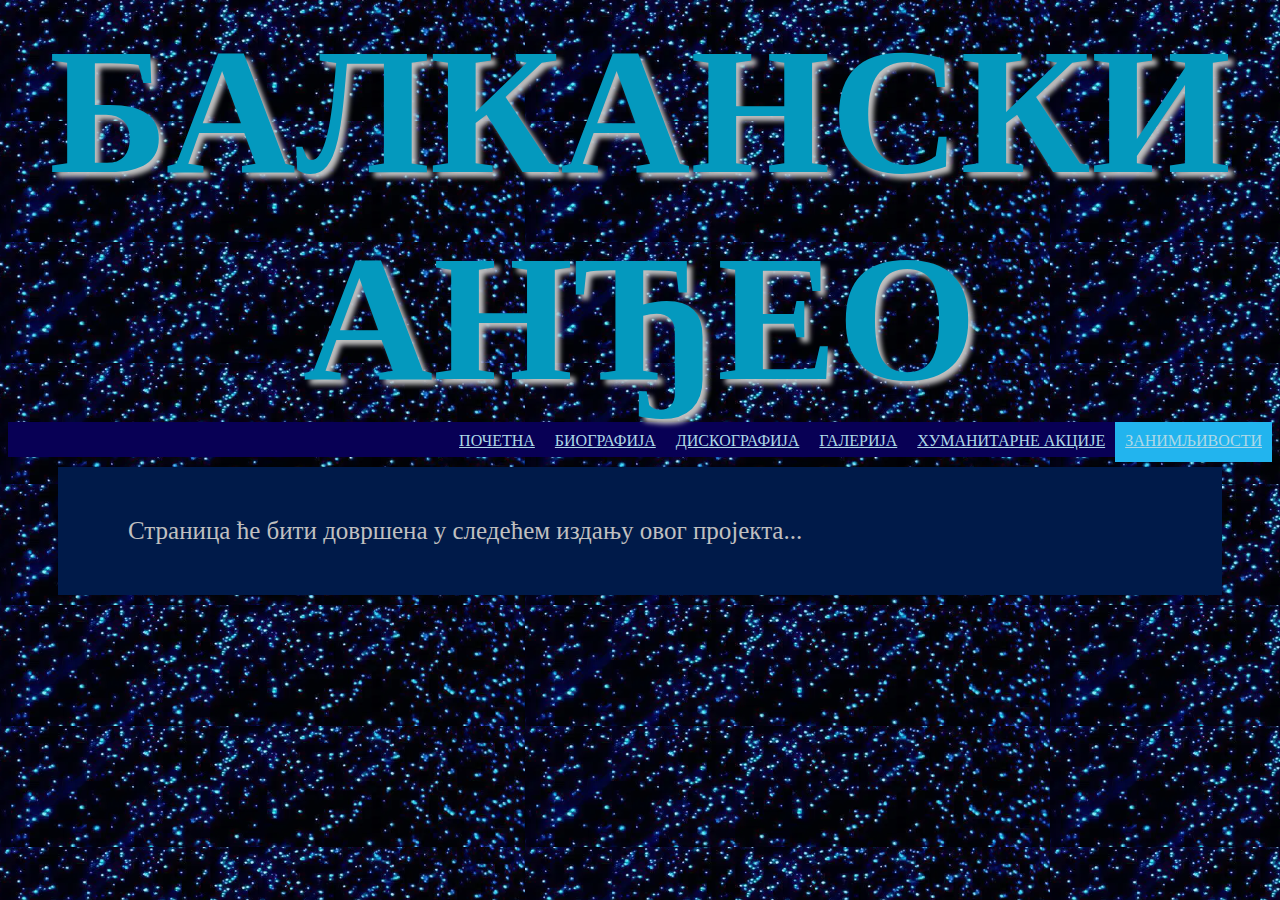
<file: Zanimljivosti.html>
<!DOCTYPE html>
<html>
<head>
    <meta charset="UTF-8">
    <title>Balkanski anđeo</title>
    <link rel="stylesheet" href="Sajt.css">
</head>

<body>
   <header>
    <h1>БАЛКАНСКИ АНЂЕО</h1>
   </header> 
    
   <nav>
    <ul>
        <li> <a href="index.html">Почетна</a></li>
        <li> <a href="Biografija.html">Биографија</a></li>
        <li> <a href="Diskografija.html">Дискографија</a></li>
        <li> <a href="Galerija.html">Галерија</a></li>
        <li> <a href="HumanitarneAkcije.html">Хуманитарне акције</a></li>
        <li class="trenutna"> <a href="Zanimljivosti.html">Занимљивости</a></li>
    </ul>
   </nav>

   <section>
    <p>Страница ће бити довршена у следећем издању овог пројекта...</p>
</section>
</file>
<file: Sajt.css>
*{
    box-sizing: border-box;
}

body{
    background-image:url(Slike/Pozadina2.png);
}

h1{
    text-align: center;
    font-family:Georgia, 'Times New Roman', Times, serif;
    margin: auto;
    color: rgb(4, 153, 190);
    text-shadow: 5px 5px 5px silver;
    font-size: 180px;
    font-weight: 500px;
}

h3{
    font-family:Georgia, 'Times New Roman', Times, serif;
    margin: auto;
    color: rgb(4, 153, 190);
    text-shadow: 3px 2px 2px silver;
    font-size: 65px;
}
nav{
    background-color:#080055;
    height: 35px;
    padding:0px;
}
nav ul{
    list-style-type: none;
    margin: 0;
    padding: 0;
    overflow: hidden;
    float: inline-end;
}     
nav li{
    overflow:hidden;
    float: left;
    margin:0px;
    padding:10px;
    text-transform:uppercase;
    height:40px;
    color: lightblue;
    
}      
nav li a{
    color: white;
    margin:0px; 
    display: block;       
}      
nav li:hover{
    background-color: #22b4ee;
}
.trenutna{
    background-color: #22b4ee;
    color: blue;
    
}

.Toše{
    display: block;
    margin-left: auto;
    margin-right: auto;

}

section{
    margin:50px;
    padding:20px;
    background-color: rgb(0, 26, 73);
    color: silver;
    text-indent: 50px;
    text-align: justify;
    font-size: 25px;
    margin-top:10px;
    line-height: 1.5;
}

.MaliTose{
    float: right;
    padding: 10px;
    margin-left: 10px;
    margin-top: 20px;
    width: 15%;
    height: 15%;
}

#MFSlika{
    float: left;
    padding: 10px;
    margin-right: 20px;
    margin-top: 5px;
    width: 100%;
}

figcaption{
    text-align: left;
}

#Makfest{
    width: 20%;
}

#NekadeVoNokta{
    float: right;
    width: 30%;
    margin-top: 70px;
    margin-right: 20px;
}

ol li a, ul li a{
    color: lightblue;
}
ol{
    list-style-type: decimal-leading-zero;
}
ul{
    list-style-type: none;
}

#SinotBozji{
    float: right;
    width: 30%;
    margin-top: 10px;
    margin-right: 20px;
}

#AkoMePogledasUOci{
    float: right;
    width: 30%;
    margin-top: 50px;
    margin-right: 20px;
}

#DanZaNas{
    float: right;
    width: 30%;
    margin-top: 120px;
    margin-right: 20px;
}

#PratimTe{
    float: right;
    width: 30%;
    margin-top: 90px;
    margin-right: 20px;
}

#Bozilak{
    float: right;
    width: 30%;
    margin-top: 150px;
    margin-right: 20px;
}

#IgraBezGranica{
    float: right;
    width: 30%;
    margin-top: 130px;
    margin-right: 20px;
}

#vrh{
    font-size: 20px;
    color: lightblue;
}
</file>
